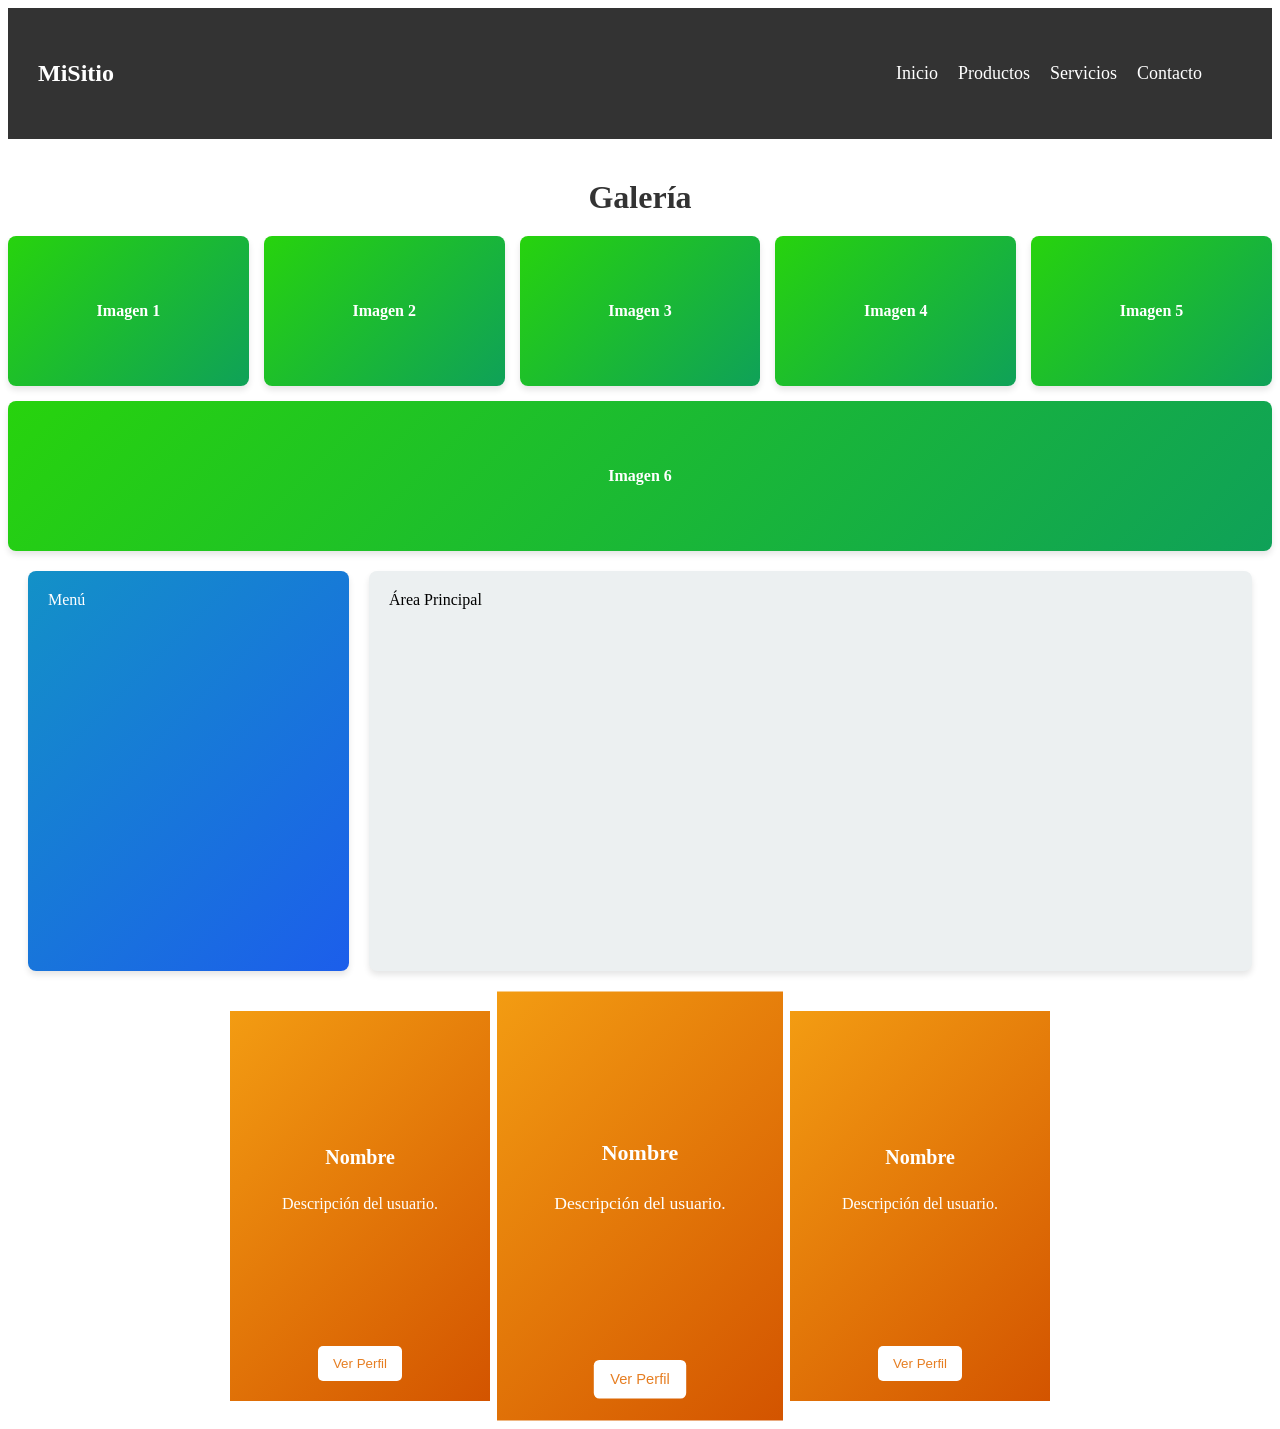
<file: index.html>
<!DOCTYPE html>
<html lang="en">
<head>
    <meta charset="UTF-8">
    <meta name="viewport" content="width=device-width, initial-scale=1.0">
    <link rel="stylesheet" href="styles.css">
    <title>Document</title>
</head>
<body>
    <div class="Contenedor-principal">
        <nav class="navbar">
        <div class="logo">MiSitio</div>
        <ul class="nav-links">
            <li><a href="#">Inicio</a></li>
            <li><a href="#">Productos</a></li>
            <li><a href="#">Servicios</a></li>
            <li><a href="#">Contacto</a></li>
        </ul>
        </nav>

        <h2 id="title">Galería</h2>
        <div class="Galeria">
            <div class="galeria-item">Imagen 1</div>
            <div class="galeria-item">Imagen 2</div>
            <div class="galeria-item">Imagen 3</div>
            <div class="galeria-item">Imagen 4</div>
            <div class="galeria-item">Imagen 5</div>
            <div class="galeria-item">Imagen 6</div>
        </div>

        <div class="dashboard">
        <aside class="sidebar">Menú</aside>
        <main class="main-content">Área Principal</main>
        </div>

        <div class="contenedor-tarjetas">
            <div class="tarjeta">
                <div class="imagen"></div>
                <h3>Nombre</h3>
                <p>Descripción del usuario.</p>
                <button>Ver Perfil</button>
            </div>

            <div class="tarjeta tarjeta-grande">
                <div class="imagen"></div>
                <h3>Nombre</h3>
                <p>Descripción del usuario.</p>
                <button>Ver Perfil</button>
            </div>

            <div class="tarjeta">
                <div class="imagen"></div>
                <h3>Nombre</h3>
                <p>Descripción del usuario.</p>
                <button>Ver Perfil</button>
        </div>
</body>
</html>
</file>
<file: styles.css>
/* Primer punto */
.Contenedor-principal {
    display: flex;
    flex-direction: column;
    min-height: 100vh;
}

.logo {
    color: white;
    font-size: 24px;
    font-weight: bold;
}

.navbar {
    display: flex;
    justify-content: space-between;
    align-items: center;
    background-color: #333;
    padding: 15px 30px;
}

.nav-links {
    display: flex;
    gap: 20px;
    list-style: none;
    margin: 20px;
    padding: 20px;
}

.nav-links a {
    color: white;
    text-decoration: none;
    font-size: 18px;
    transition: color 0.3s;
}

.nav-links a:hover {
    color: #ff6347;
}

/* Segundo punto */

#title {
    text-align: center;
    font-size: 32px;
    margin: 40px 0 20px 0;
    color: #333;
}

.Galeria {
    display: flex;
    flex-wrap: wrap;
    gap: 15px;
}

.galeria-item {
    background: linear-gradient(135deg, #27d30d, #0fa158);
    height: 150px;
    border-radius: 8px;
    display: flex;
    align-items: center;
    justify-content: center;
    color: white;
    font-weight: bold;
    box-shadow: 0 4px 6px rgba(0, 0, 0, 0.1);
    transition: transform 0.3s ease;
    flex: 1 1 200px;
    min-width: 200px;
}

/* Tercer punto */
.dashboard {
    display: flex;
    gap: 20px;
    height: 400px;
    padding: 20px;
}

.sidebar {
    background: linear-gradient(135deg, #1391c7, #1c5eeb);
    padding: 20px;
    border-radius: 8px;
    color: white;
    box-shadow: 0 4px 6px rgba(0, 0, 0, 0.1);
    flex: 1;
    display: flex;
    flex-direction: column;
    gap: 15px;
}

.main-content {
    display: flex;
    flex-direction: column;
    gap: 20px;
    background-color: #ecf0f1;
    padding: 20px;
    width: 200px;
    border-radius: 8px;
    box-shadow: 0 4px 6px rgba(0, 0, 0, 0.1);
    flex: 3;
}

/* Cuarto punto */
.contenedor-tarjetas {
    display: flex;
    gap: 20px;
    padding: 20px;
    justify-content: center;
    flex-wrap: wrap;
}

.tarjeta {
    display: flex;
    background: linear-gradient(135deg, #f39c12, #d35400);
    flex-direction: column;
    padding: 20px;
    align-items: center;
    width: 220px;
    height: 350px;
}

.tarjeta .imagen {
    width: 80px;
    height: 80px;
    border-radius: 8px;
    margin-bottom: 15px;
}

.tarjeta h3 {
    font-size: 20px;
    margin-bottom: 10px;
    color: white;
}

.tarjeta p {
    font-size: 16px;
    color: white;
    text-align: center;
    flex-grow: 1;
}

.tarjeta button {
    background-color: white;
    color: #e67e22;
    border: none;
    padding: 10px 15px;
    border-radius: 5px;
    cursor: pointer;
    transition: background-color 0.3s, color 0.3s;
}

.tarjeta-grande {
  transform: scale(1.1);
}

.tarjeta button:hover {
  background: #2980b9;
}
</file>
